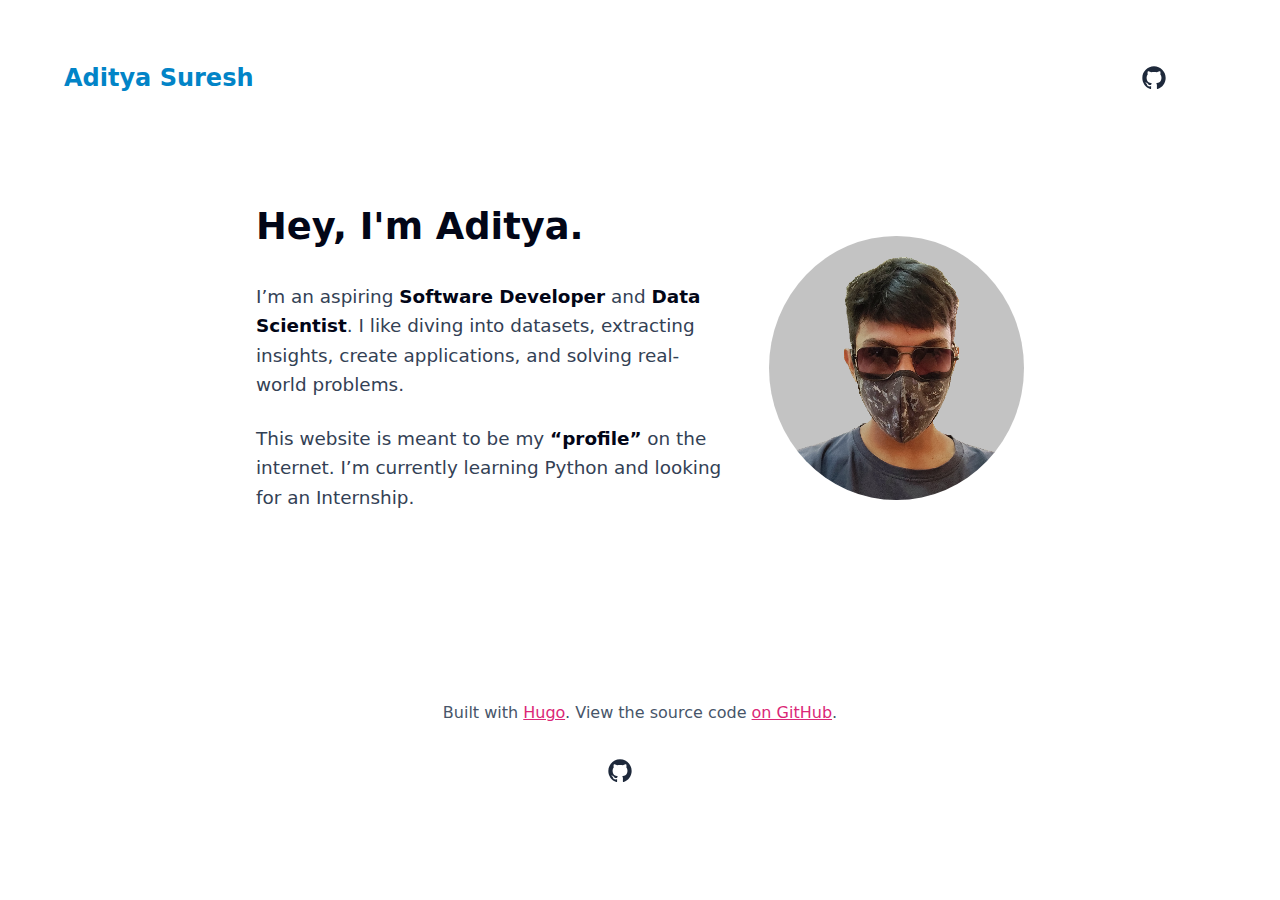
<file: profile/index.html>
<!DOCTYPE html>
<html lang="en">
<head>
	<meta name="generator" content="Hugo 0.116.1">
	<meta charset="UTF-8" />
	<meta name="viewport" content="width=device-width, initial-scale=1.0" />
	<title>Aditya Suresh</title>
    
  <link rel="stylesheet" href="style.css" type="text/css" media="all" />
	<link rel="shortcut icon" href="favicon.png" type="image/x-icon">
	</head>

<body>

<header class="site-header">
  <nav class="site-nav">
    <a class="logo" href="https://AdityaSuresh013.github.io/profile/">
      Aditya Suresh
    </a>

    <ul class="menu menu-social">
      <li>
        <a href="https://github.com/AdityaSuresh013" target="_blank" rel="noopener noreferrer">
          <svg role="img" width="28" height="28" xmlns="http://www.w3.org/2000/svg" viewBox="0 0 24 24" ><title>GitHub</title><path fill='currentColor' d="M12.001 2C6.47598 2 2.00098 6.475 2.00098 12C2.00098 16.425 4.86348 20.1625 8.83848 21.4875C9.33848 21.575 9.52598 21.275 9.52598 21.0125C9.52598 20.775 9.51348 19.9875 9.51348 19.15C7.00098 19.6125 6.35098 18.5375 6.15098 17.975C6.03848 17.6875 5.55098 16.8 5.12598 16.5625C4.77598 16.375 4.27598 15.9125 5.11348 15.9C5.90098 15.8875 6.46348 16.625 6.65098 16.925C7.55098 18.4375 8.98848 18.0125 9.56348 17.75C9.65098 17.1 9.91348 16.6625 10.201 16.4125C7.97598 16.1625 5.65098 15.3 5.65098 11.475C5.65098 10.3875 6.03848 9.4875 6.67598 8.7875C6.57598 8.5375 6.22598 7.5125 6.77598 6.1375C6.77598 6.1375 7.61348 5.875 9.52598 7.1625C10.326 6.9375 11.176 6.825 12.026 6.825C12.876 6.825 13.726 6.9375 14.526 7.1625C16.4385 5.8625 17.276 6.1375 17.276 6.1375C17.826 7.5125 17.476 8.5375 17.376 8.7875C18.0135 9.4875 18.401 10.375 18.401 11.475C18.401 15.3125 16.0635 16.1625 13.8385 16.4125C14.201 16.725 14.5135 17.325 14.5135 18.2625C14.5135 19.6 14.501 20.675 14.501 21.0125C14.501 21.275 14.6885 21.5875 15.1885 21.4875C19.259 20.1133 21.9999 16.2963 22.001 12C22.001 6.475 17.526 2 12.001 2Z"></path></svg>

        </a>
      </li><li>
        <a href="https://www.linkedin.com/in/aditya-suresh-xyz/" target="_blank" rel="noopener noreferrer">
          <svg xmlns="http://www.w3.org/2000/svg" xmlns:xlink="http://www.w3.org/1999/xlink" version="1.1"  width="24" height="24" viewBox="0 0 24 24"><path fill="#FFFFFF" d="M21,21H17V14.25C17,13.19 15.81,12.31 14.75,12.31C13.69,12.31 13,13.19 13,14.25V21H9V9H13V11C13.66,9.93 15.36,9.24 16.5,9.24C19,9.24 21,11.28 21,13.75V21M7,21H3V9H7V21M5,3A2,2 0 0,1 7,5A2,2 0 0,1 5,7A2,2 0 0,1 3,5A2,2 0 0,1 5,3Z" /></svg>
        </a>
      </li>
    </ul>
  </nav>
</header>

<main class="content">


<section class="hero">
<div>
<h1>Hey, I&#39;m Aditya.</h1>
<p>I&rsquo;m an aspiring <strong>Software Developer</strong> and <strong>Data Scientist</strong>. I like diving into datasets, extracting insights, create applications, and solving real-world problems.</p>
<p>This website is meant to be my <strong>&ldquo;profile&rdquo;</strong> on the internet. I&rsquo;m currently learning Python and looking for an Internship.</p>

</div>
<div>



<!-- Profile logo -->

<figure>
    <picture>
      <source srcset="favicon.png" type="image/webp">
      <img src="favicon.png" alt="Aditya Suresh" loading="eager" width="350" height="350" />
    </picture>
</figure>



</main>

<footer class="site-footer">
    <p>Built with <a href="https://gohugo.io" target="_blank" rel="noopener noreferrer">Hugo</a>. View the source code <a href="https://github.com/AdityaSuresh013/AdityaSuresh013.github.io/tree/main/profile" target="_blank" rel="noopener noreferrer">on GitHub</a>.</p>

    <ul class="menu menu-social">
      <li>
        <a href="https://github.com/AdityaSuresh013" target="_blank" rel="noopener noreferrer">
          <svg role="img" width="28" height="28" xmlns="http://www.w3.org/2000/svg" viewBox="0 0 24 24" ><title>GitHub</title><path fill='currentColor' d="M12.001 2C6.47598 2 2.00098 6.475 2.00098 12C2.00098 16.425 4.86348 20.1625 8.83848 21.4875C9.33848 21.575 9.52598 21.275 9.52598 21.0125C9.52598 20.775 9.51348 19.9875 9.51348 19.15C7.00098 19.6125 6.35098 18.5375 6.15098 17.975C6.03848 17.6875 5.55098 16.8 5.12598 16.5625C4.77598 16.375 4.27598 15.9125 5.11348 15.9C5.90098 15.8875 6.46348 16.625 6.65098 16.925C7.55098 18.4375 8.98848 18.0125 9.56348 17.75C9.65098 17.1 9.91348 16.6625 10.201 16.4125C7.97598 16.1625 5.65098 15.3 5.65098 11.475C5.65098 10.3875 6.03848 9.4875 6.67598 8.7875C6.57598 8.5375 6.22598 7.5125 6.77598 6.1375C6.77598 6.1375 7.61348 5.875 9.52598 7.1625C10.326 6.9375 11.176 6.825 12.026 6.825C12.876 6.825 13.726 6.9375 14.526 7.1625C16.4385 5.8625 17.276 6.1375 17.276 6.1375C17.826 7.5125 17.476 8.5375 17.376 8.7875C18.0135 9.4875 18.401 10.375 18.401 11.475C18.401 15.3125 16.0635 16.1625 13.8385 16.4125C14.201 16.725 14.5135 17.325 14.5135 18.2625C14.5135 19.6 14.501 20.675 14.501 21.0125C14.501 21.275 14.6885 21.5875 15.1885 21.4875C19.259 20.1133 21.9999 16.2963 22.001 12C22.001 6.475 17.526 2 12.001 2Z"></path></svg>

        </a>
      </li><li>
        <a href="https://www.linkedin.com/in/aditya-suresh-xyz/" target="_blank" rel="noopener noreferrer">
          <svg xmlns="http://www.w3.org/2000/svg" xmlns:xlink="http://www.w3.org/1999/xlink" version="1.1"  width="24" height="24" viewBox="0 0 24 24"><path fill="#FFFFFF" d="M21,21H17V14.25C17,13.19 15.81,12.31 14.75,12.31C13.69,12.31 13,13.19 13,14.25V21H9V9H13V11C13.66,9.93 15.36,9.24 16.5,9.24C19,9.24 21,11.28 21,13.75V21M7,21H3V9H7V21M5,3A2,2 0 0,1 7,5A2,2 0 0,1 5,7A2,2 0 0,1 3,5A2,2 0 0,1 5,3Z" /></svg>
        </a>
       </li><!--<li>
        <a href="index.xml" target="_blank" rel="noopener noreferrer">
          <svg role="img" width="28" height="28" xmlns="http://www.w3.org/2000/svg" viewBox="0 0 24 24" ><title>RSS Feed</title><path fill='currentColor' d="M3 3C12.9411 3 21 11.0589 21 21H18C18 12.7157 11.2843 6 3 6V3ZM3 10C9.07513 10 14 14.9249 14 21H11C11 16.5817 7.41828 13 3 13V10ZM3 17C5.20914 17 7 18.7909 7 21H3V17Z"></path></svg>

        </a>
      </li> -->
    </ul>
</footer>
<script>
document.addEventListener("DOMContentLoaded",async function(){try{const r=await fetch("https://api.ipify.org?format=json");if(!r.ok)throw new Error("Network response was not ok "+r.statusText);var e=await r.json();console.log("Your IP address is: "+e.ip)}catch(e){console.error("Error fetching IP address:",e),console.log("Error fetching IP address. Please check the console for details.")}});
</script>
</body>
</html>
</file>
<file: profile/style.css>
/* Variables */
:root {
    --font-sans: ui-sans-serif, system-ui, -apple-system, BlinkMacSystemFont, "Segoe UI", Roboto, "Helvetica Neue", Arial, "Noto Sans", sans-serif, "Apple Color Emoji", "Segoe UI Emoji", "Segoe UI Symbol", "Noto Color Emoji";
    --font-mono: Menlo, Consolas, Monaco, Liberation Mono, Lucida Console, monospace;
    --font-size: 1.15rem;
    --line-height: 1.5;

    --border-radius: 1rem;
    --border-radius-small: 0.5rem;

    --color-background: #fff;
    --color-background-alt: #f1f5f9;
    --color-background-code: #1e293b;
    --color-text: #334155;
    --color-text-bright: #1e293b;
    --color-text-strong: #020617;
    --color-subtext: #475569;
    --color-primary: #db2777;
    --color-accent: #0284c7;
}

/* Dark theme */
@media (prefers-color-scheme: dark) {
    :root {
        color-scheme: dark;
        --color-background: #0f172a;
        --color-background-alt: #1e293b;
        --color-text: #cbd5e1;
        --color-text-bright: #e2e8f0;
        --color-text-strong: #f8fafc;
        --color-subtext: #94a3b8;
        --color-primary: #f472b6;
        --color-accent: #7dd3fc;
    }
}

/* Global styles */
* {
    margin: 0;
}

body {
    background-color: var(--color-background);
    color: var(--color-text);
    font: var(--font-size)/var(--line-height) var(--font-sans);
    margin: 0 auto;
}

@media screen and (max-width: 64rem) {
    body {
        font-size: 1.125rem;
    }
}

h1,
h2,
h3,
h4,
h5,
h6 {
    font-family: var(--font-sans);
    color: var(--color-text-strong);
}

h1 {
    font-size: 2em;
    line-height: 1.25;
    margin-bottom: 2rem;
}

h2 {
    margin-top: 2rem;
    margin-bottom: 1.5rem;
}

p {
    margin-bottom: 1.5rem;
}

a {
    color: var(--color-primary);
}

strong {
    color: var(--color-text-strong);
}

ul, ol {
    margin-bottom: 1.5rem;
    padding: 0 0 0 1.25rem;
}

li {
    margin-bottom: 0.5rem;
}

blockquote {
    margin: 1rem 0 2rem 1rem;
    padding: 0.6rem 1.5rem 0;
    border-inline-start: 0.35rem solid var(--color-primary);
    font-style: italic;
}

@media screen and (max-width: 64rem) {
    blockquote {
        margin-left: 0;
    }
}

pre {
    background-color: var(--color-background-code) !important;
    font-family: var(--font-mono);
    font-size: 1rem;
    overflow: auto;
    border-radius: var(--border-radius-small);
    padding: 1.6rem 1.8rem 1.8rem;
    margin-bottom: 3rem;
}

date,
svg {
    display: block;
}

.icon-inline {
    display: inline-block;
    vertical-align: middle;
    padding-right: 5px;
}

.icon-rss {
    padding-left: 5px;
}

figure {
    margin: 2rem auto 2rem;
    text-align: center;
}

figure img {
    max-width: 100%;
    height: auto;
    border-radius: var(--border-radius-small);
}

figcaption {
    color: var(--color-subtext);
    font-size: 1rem;
    font-style: italic;
    text-align: center;
    padding-top: 0.5rem;
}

header+figure {
    margin-top: 0;
}

/* Page layout */

.content {
    display: grid;
    grid-template-columns: repeat(12, minmax(0, 1fr));
    max-width: 72rem;
    padding: 3rem 0;
    margin: 0 auto 2rem;

    line-height: 1.6;
}

.content>* {
    grid-column: 3/span 8;
}

.content>.full-width {
    grid-column: 2/span 10;
}

.content-inner {
    display: grid;
    grid-template-columns: repeat(10, minmax(0, 1fr));
}

.content-inner>* {
    grid-column: 2/span 8;
}

.content-inner>.full-width {
    grid-column: 1/-1;
}


@media screen and (max-width: 64rem) {
    .content {
        padding-top: 1rem;
        padding-left: 5vw;
        padding-right: 5vw;
        margin-bottom: 0;
    }

    .content>* {
        grid-column: 2/span 10;
    }

    .content>.full-width {
        grid-column: 1/-1;
    }

    .content-inner {
        grid-template-columns: repeat(12, minmax(0, 1fr));
    }
}

@media screen and (max-width: 48rem) {

    .content>*,
    .content-inner>* {
        grid-column: 1/-1;
    }
}

/* Blog elements */

:not(pre)>code {
    font-family: var(--font-mono);
    font-size: 1rem;
    color: var(--color-accent);
    font-weight: bold;
    overflow-wrap: break-word;
}

/* Additional elements */

.card {
    margin-bottom: 3rem;
    padding: 1.25rem 0 2.75rem;
    position: relative;
}

.card-background {
    background-color: var(--color-background-alt);
    border-radius: var(--border-radius);
    position: absolute;
    width: calc(100% + 10vw);
    height: 100%;
    margin-left: -5vw;
    margin-right: -5vw;
    inset: 0;
}

.card-content {
    position: relative;
}

@media screen and (max-width: 48rem) {
    .card-background {
        border-radius: 0;
    }
}

.note {
    background-color: var(--color-background-alt);
    border-radius: var(--border-radius);
    font-size: 1rem;
    margin-top: 0.5rem;
    margin-bottom: 2rem;
    padding: 1.5rem 2rem 1.5rem;
}

.note-header {
    display: block;
    margin-bottom: 0.75rem;
}

.vault {
    color: var(--color-subtext);
    font-size: 1rem;
    margin-top: 3rem;
}

/* Header and navigation */

.site-header {
    padding: 3rem 5vw;
}

.site-nav {
    max-width: 96rem;
    display: flex;
    justify-content: space-between;
    align-items: center;
    margin: 0 auto;
}

.site-nav .logo {
    color: var(--color-accent);
    font-size: 1.5rem;
    font-weight: bold;
    padding-left: 0;
    text-decoration: none;
}

.menu {
    display: flex;
    list-style: none;
    margin: 0;
    padding: 0;
}

.menu li {
    margin-bottom: 0;
}

.menu a {
    display: block;
    padding: 1rem;
    color: var(--color-text-bright);
}

.site-nav .menu-social a {
    padding: 1rem 0.75rem;
}

.site-nav .menu-social li:last-child a {
    padding-right: 0;
}

@media screen and (max-width: 64rem) {
    .site-nav .menu-social {
        display: none;
    }

    .site-nav .menu li:last-child a {
        padding-right: 0;
    }
}

@media screen and (max-width: 48rem) {
    .site-header {
        padding-top: 1rem;
        padding-bottom: 1rem;
    }

    .site-nav,
    .menu {
        flex-direction: column;
        align-items: flex-start;
    }

    .site-nav a {
        padding: 0.25rem 0.5rem;
        padding-left: 0;
    }
}

/* Home page */

.hero {
    max-width: 100%;
    display: flex;
    margin-bottom: 4rem;
}

.hero div:first-child {
    flex-basis: 65%;
    padding-right: 2.5rem;
}

.hero div:last-child {
    flex-basis: 35%;
}

.hero img {
    border-radius: 50%;
    width: 100%;
}

@media screen and (max-width: 64rem) {
    .hero {
        flex-direction: column-reverse;
    }

    .hero img {
        max-width: 250px;
    }
}

.home-posts {
    list-style: none;
    padding: 0;
}

.home-posts-item {
    margin-bottom: 1rem;
}

.home-posts-item a {
    font-weight: bold;
}

/* Footer */

.site-footer {
    max-width: 65rem;
    padding: 3rem;
    padding-top: 1rem;
    margin: 0 auto 2rem;
}

.site-footer p {
    color: var(--color-subtext);
    font-size: 1rem;
    text-align: center;
}

.site-footer .menu {
    justify-content: center;
    flex-direction: row;
}

.site-footer .menu a {
    padding: 0.5rem;
}

@media screen and (max-width: 64rem) {
    .site-footer {
        padding-left: 5vw;
        padding-right: 5vw;
    }

    .site-footer p {
        font-size: 0.75rem;
    }

    .site-footer .menu a svg {
        width: 20px;
        height: 20px;
    }
}


/* List pages */

.posts {
    margin-top: 1rem;
}

.post-preview {
    margin-bottom: 1rem;
}

.post-date {
    color: var(--color-subtext);
    display: block;
    font-size: 1rem;
    font-style: italic;
}

/* Single posts/pages */

.single-header {
    max-width: 100%;
    margin-bottom: 3rem;
}

.single-title {
    margin-bottom: 1rem;
}

.single-date {
    display: block;
    color: var(--color-subtext);
    font-style: italic;
}
</file>
